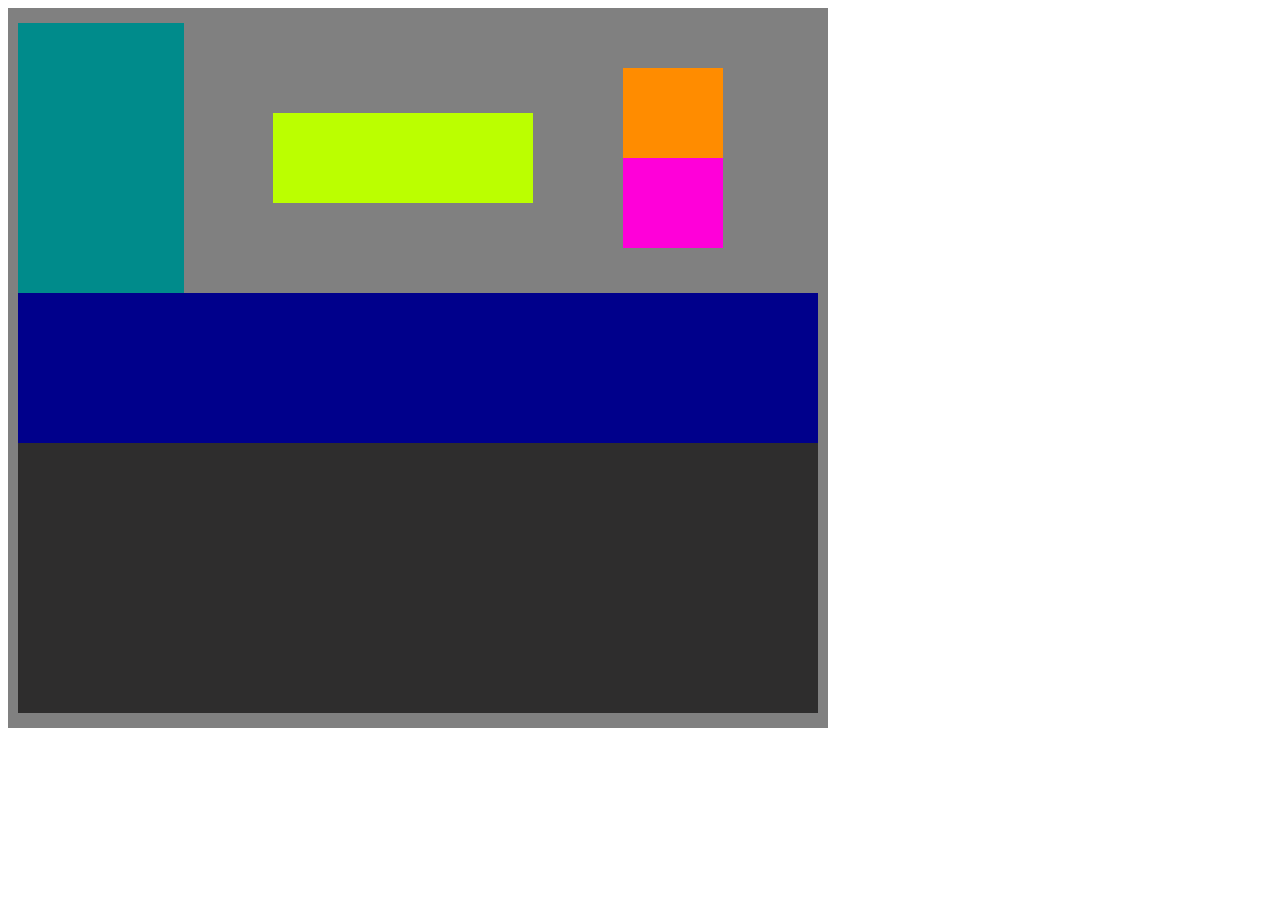
<file: Exercicios Treino/Ex10/index.html>
<!DOCTYPE html>
<html lang="en">
<head>
    <meta charset="UTF-8">
    <meta name="viewport" content="width=device-width, initial-scale=1.0">
    <link rel="stylesheet" href="styles.css">
    <title>Document</title>
</head>
<body>
    <div class="container">
        <div class="top">
            <div class="box-green"></div>
            <div class="top-left"></div>
            <div class="top-mid">
                <div class="box-yellow"></div>
            </div>
            <div class="top-right">
                <div class="box-orange"></div>
                <div class="box-pink"></div>
            </div>
        </div>
        <div class="mid"></div>
        <div class="base">
            <div class="base-left"></div>
            <div class="base-right">
                <div class="box-blue"></div>
                <div class="box-red"></div>
            </div>
        </div>
    </div>
</body>
</html>
</file>
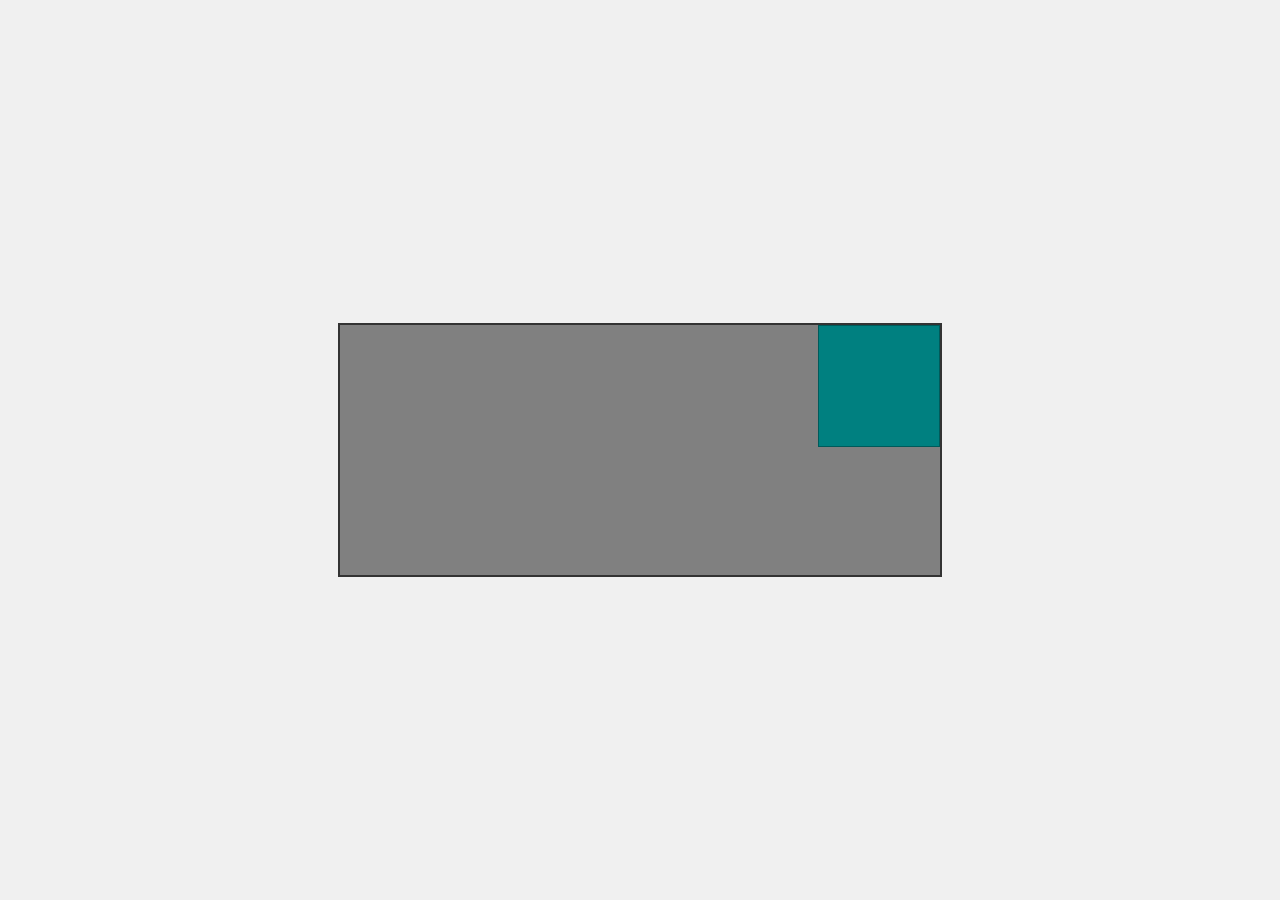
<file: Exercicios Treino/Ex2/index.html>
<!DOCTYPE html>
<html lang="pt-br">
<head>
    <meta charset="UTF-8">
    <meta name="viewport" content="width=device-width, initial-scale=1.0">
    <title>Desafio 2</title>
    <link rel="stylesheet" href="styles.css">
</head>
<body>

    <div class="container-cinza">
      <div class="box-verde"></div>
    </div>

</body>
</html>
</file>
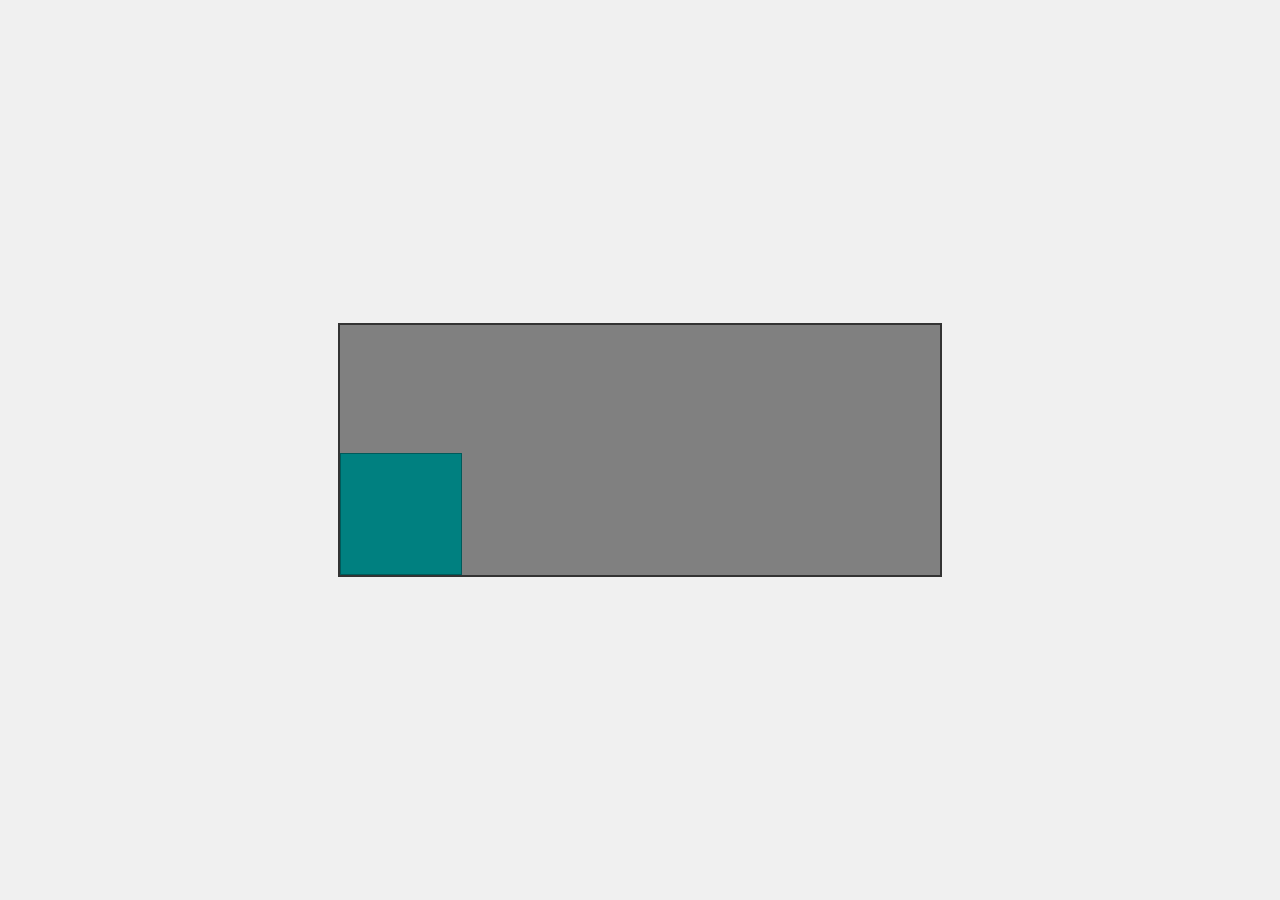
<file: Exercicios Treino/Ex3/index.html>
<!DOCTYPE html>
<html lang="pt-br">
<head>
    <meta charset="UTF-8">
    <meta name="viewport" content="width=device-width, initial-scale=1.0">
    <title>Desafio 3</title>
    <link rel="stylesheet" href="styles.css">
</head>
<body>

    <div class="container-cinza">
      <div class="box-verde"></div>
    </div>

</body>
</html>
</file>
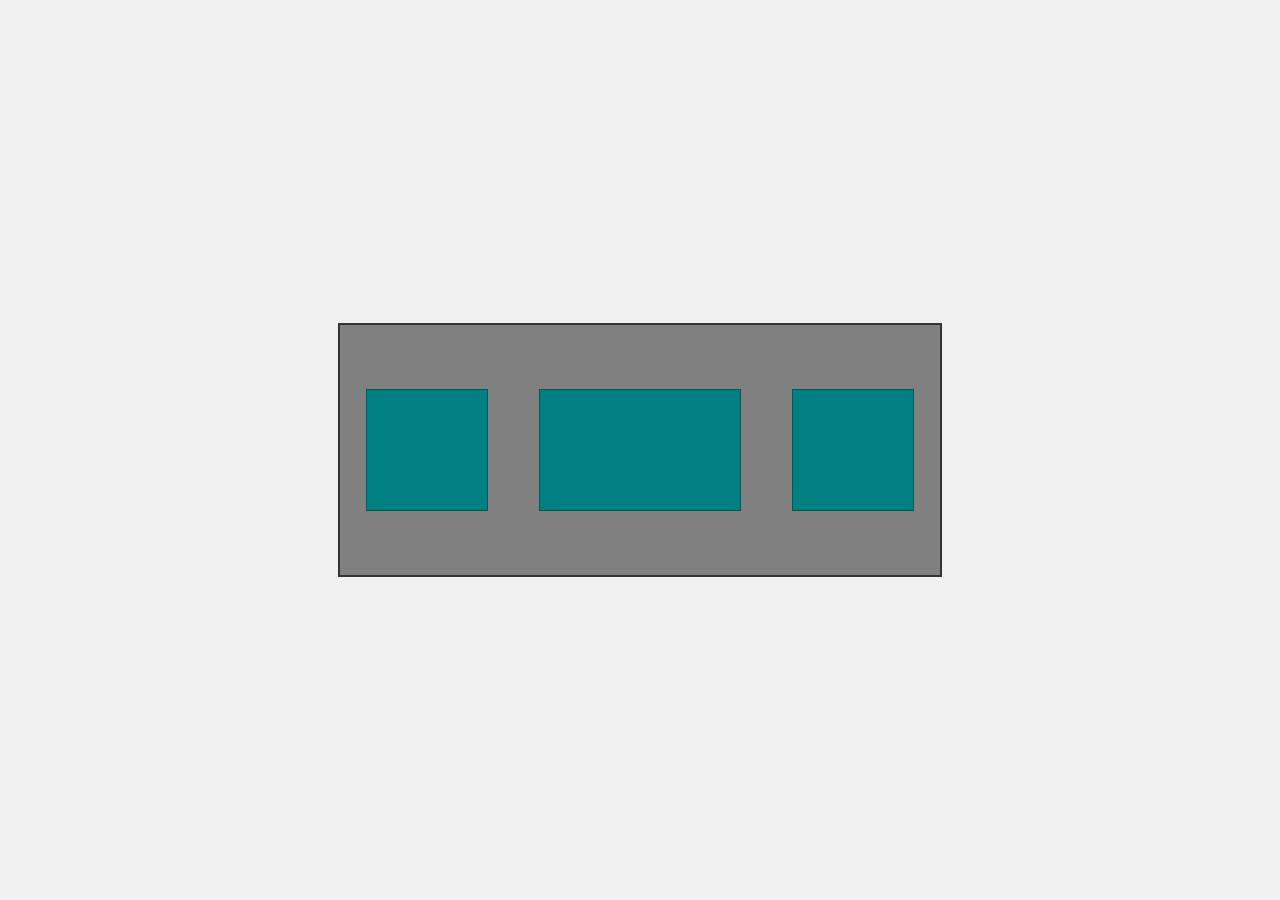
<file: Exercicios Treino/Ex4/index.html>
<!DOCTYPE html>
<html lang="pt-br">
<head>
    <meta charset="UTF-8">
    <meta name="viewport" content="width=device-width, initial-scale=1.0">
    <title>Desafio 4</title>
    <link rel="stylesheet" href="styles.css">
</head>
<body>

    <div class="container-cinza">
        <div class="box-verde box-verde-esquerda"></div>
        <div class="box-verde box-verde-centro"></div>
        <div class="box-verde box-verde-direita"></div>
    </div>

</body>
</html>
</file>
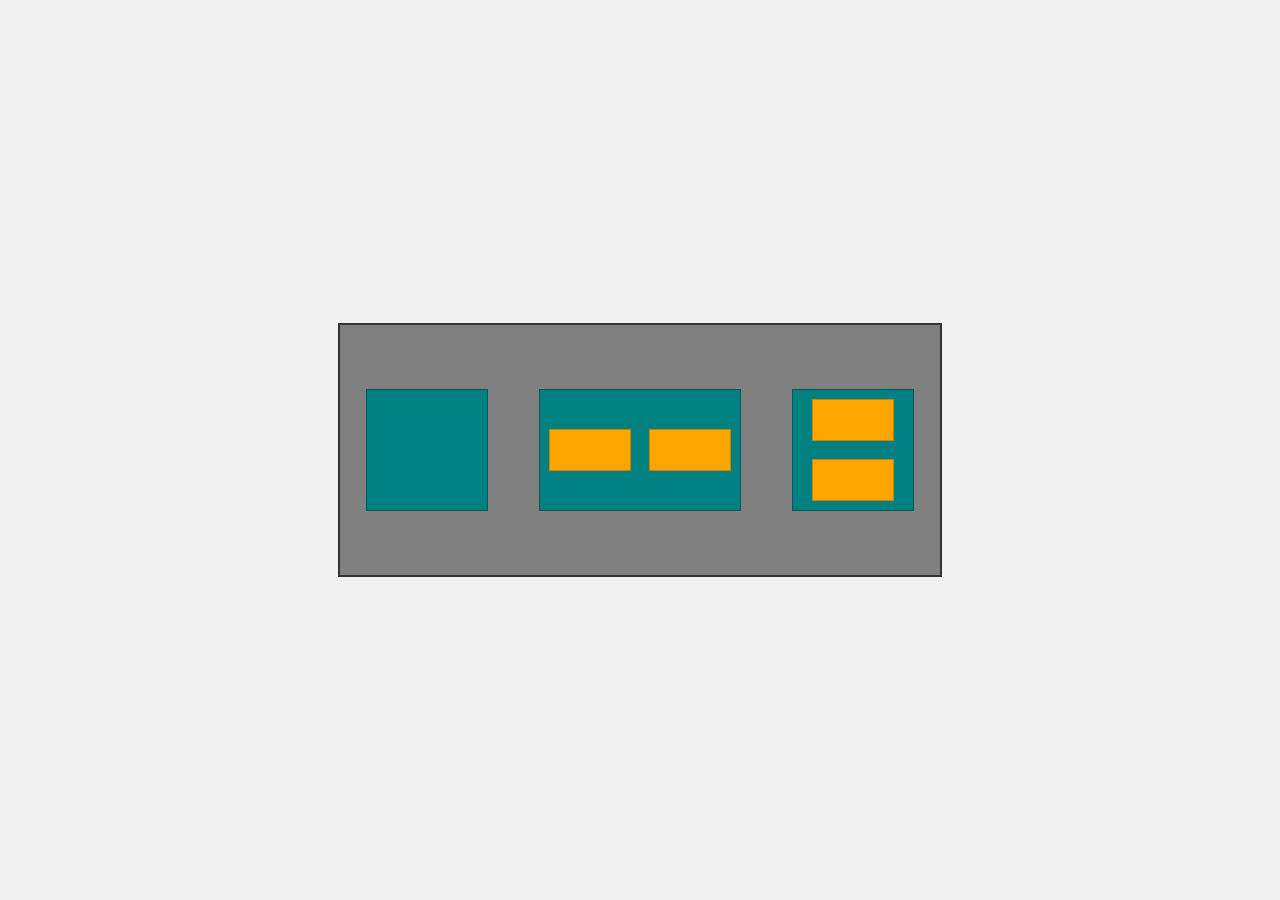
<file: Exercicios Treino/Ex5/index.html>
<!DOCTYPE html>
<html lang="pt-br">
<head>
    <meta charset="UTF-8">
    <meta name="viewport" content="width=device-width, initial-scale=1.0">
    <title>Desafio 4</title>
    <link rel="stylesheet" href="styles.css">
</head>
<body>

    <div class="container-cinza">
        <div class="box-verde box-verde-esquerda"></div>
        <div class="box-verde box-verde-centro">
            <div class="retangulo-laranja retangulo-laranja-esquerda"></div>
            <div class="retangulo-laranja retangulo-laranja-direita"></div>
        </div>
        <div class="box-verde box-verde-direita">
            <div class="retangulo-laranja retangulo-laranja-cima"></div>
            <div class="retangulo-laranja retangulo-laranja-baixo"></div>
        </div>
    </div>

</body>
</file>
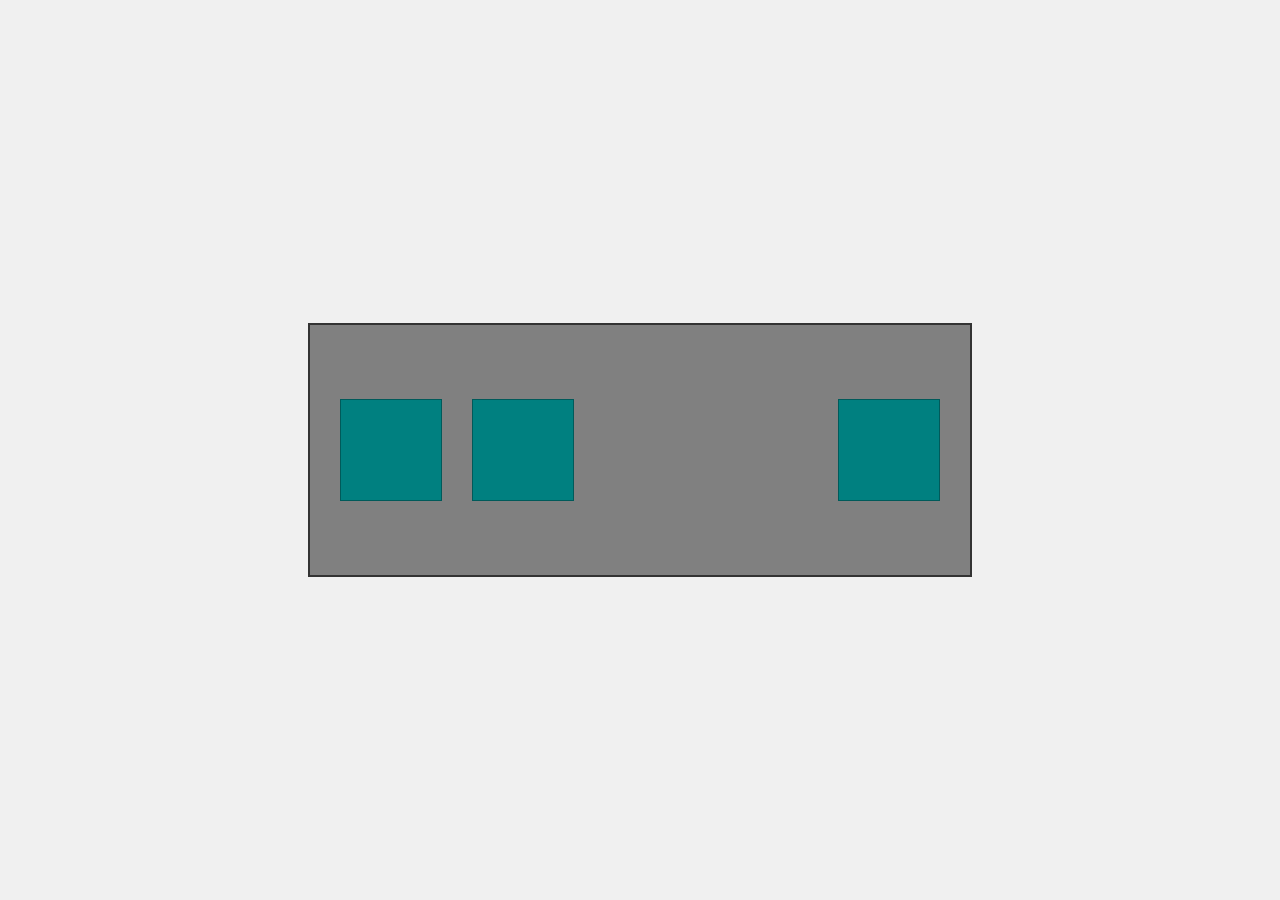
<file: Exercicios Treino/Ex6/index.html>
<!DOCTYPE html>
<html lang="pt-br">
<head>
    <meta charset="UTF-8">
    <meta name="viewport" content="width=device-width, initial-scale=1.0">
    <title>Desafio 6</title>
    <link rel="stylesheet" href="styles.css">
</head>
<body>

    <div class="container-cinza">
        <div class="box-verde box-verde-esquerda"></div>
        <div class="box-verde box-verde-centro"></div>
        <div class="box-verde box-verde-direita"></div>
    </div>

</body>
</html>
</file>
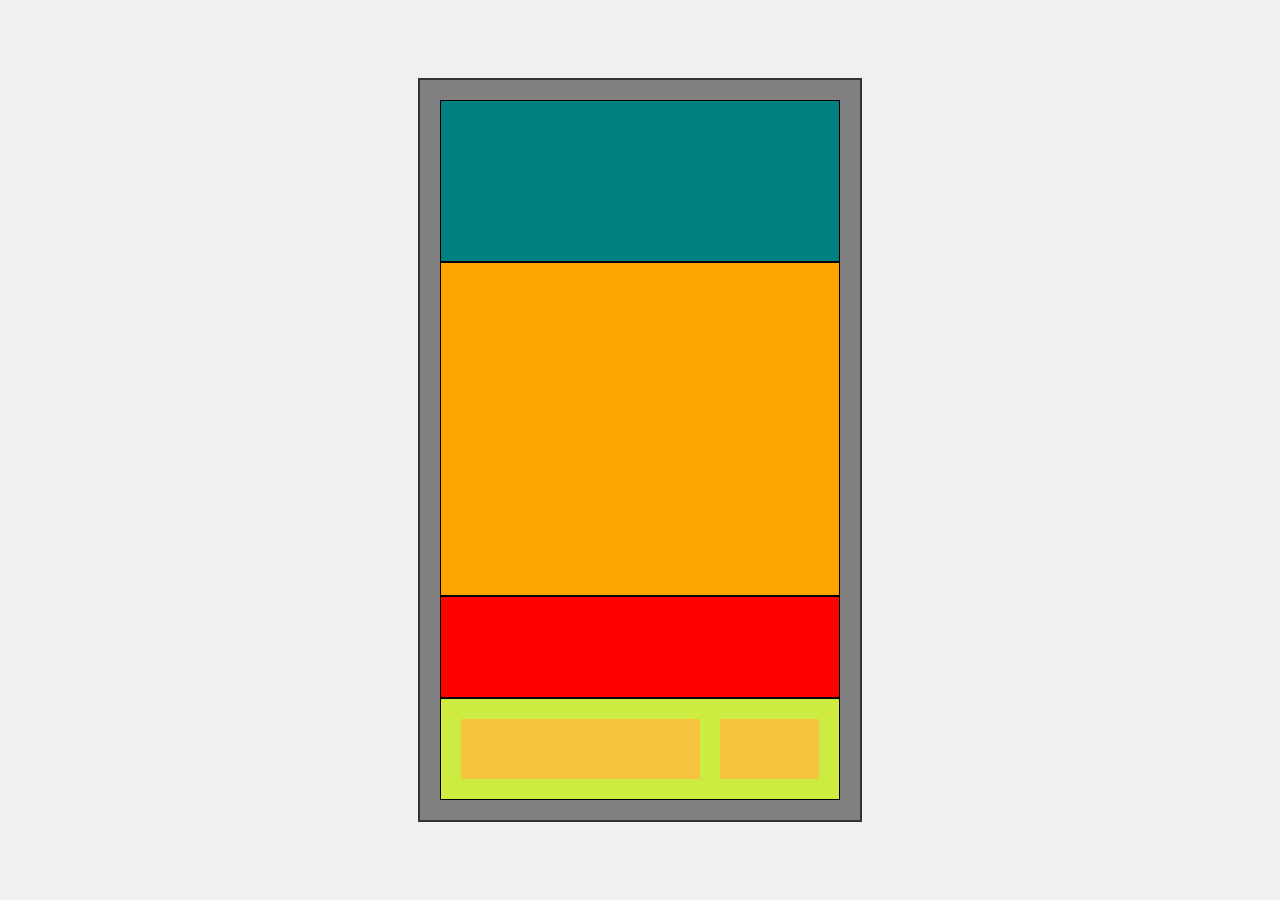
<file: Exercicios Treino/Ex7/index.html>
<!DOCTYPE html>
<html lang="pt-br">
<head>
    <meta charset="UTF-8">
    <meta name="viewport" content="width=device-width, initial-scale=1.0">
    <title>Desafio 7</title>
    <link rel="stylesheet" href="styles.css">
</head>
<body>

    <div class="container-cinza">
        <div class="box-verde"></div>
        <div class="box-laranja"></div>
        <div class="box-vermelha"></div>
        <div class="box-amarela">
            <div class="box-laranja-claro box-laranja-claro-esquerda"></div>
            <div class="box-laranja-claro box-laranja-claro-direita"></div>
        </div>
    </div>

</body>
</html>
</file>
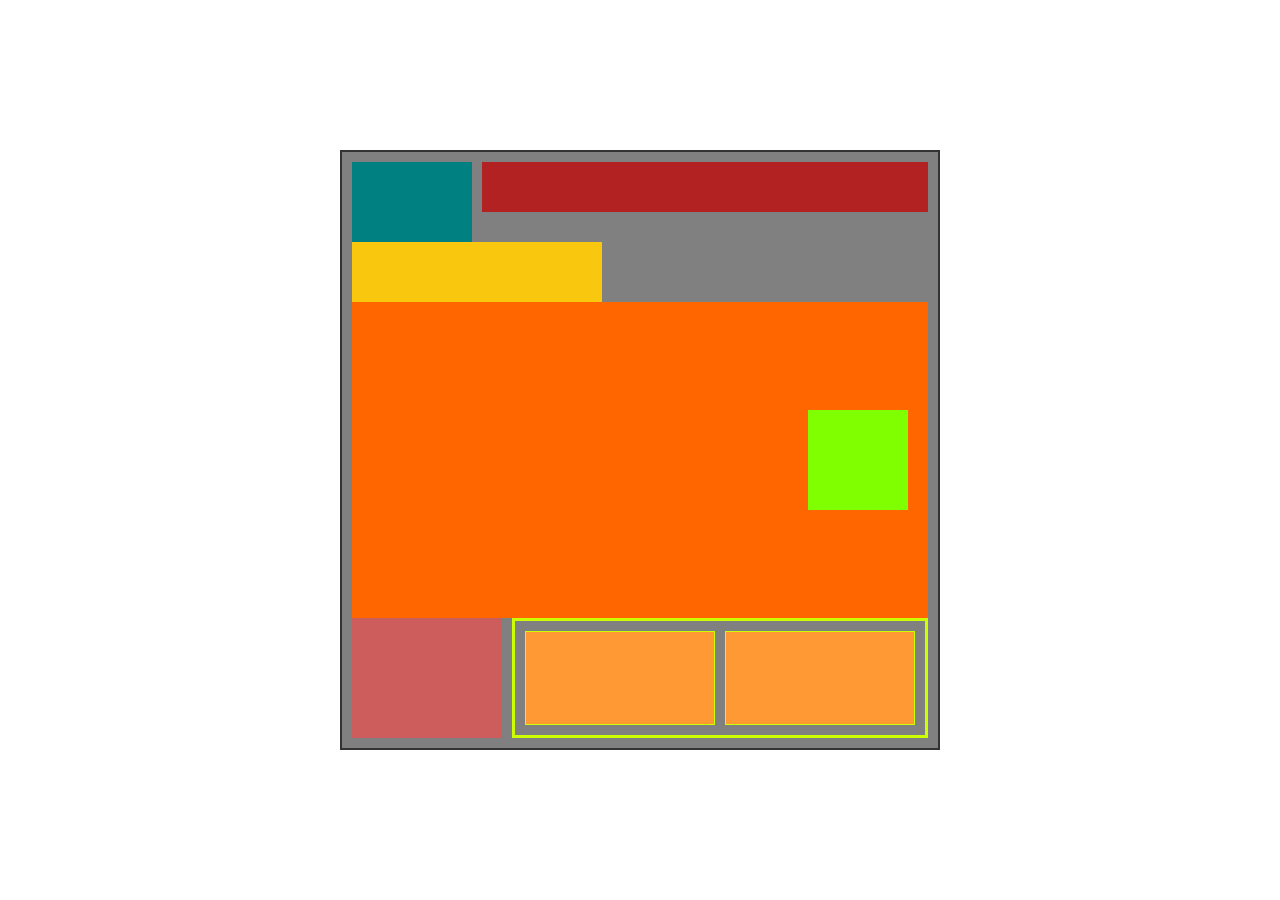
<file: Exercicios Treino/Ex8/index.html>
<!DOCTYPE html>
<html lang="pt-br">
<head>
    <meta charset="UTF-8">
    <meta name="viewport" content="width=device-width, initial-scale=1.0">
    <title>Desafio Final</title>
    <link rel="stylesheet" href="styles.css">
</head>
<body>

    <div class="container-principal">

        <div class="area-superior">

            <div class="linha-superior">
                <div class="box-teal"></div>
                <div class="box-vermelho-longo"></div>
            </div>

            <div class="box-amarelo"></div>

            <div class="box-laranja-grande">
                <div class="box-verde-limao"></div>
            </div>

        </div>

        <div class="area-inferior">
            
            <div class="box-vermelho-pequeno"></div>

            <div class="container-horizontal">
                <div class="box-laranja-claro-1"></div>
                <div class="box-laranja-claro-2"></div>
            </div>

        </div>

    </div>

</body>
</html>
</file>
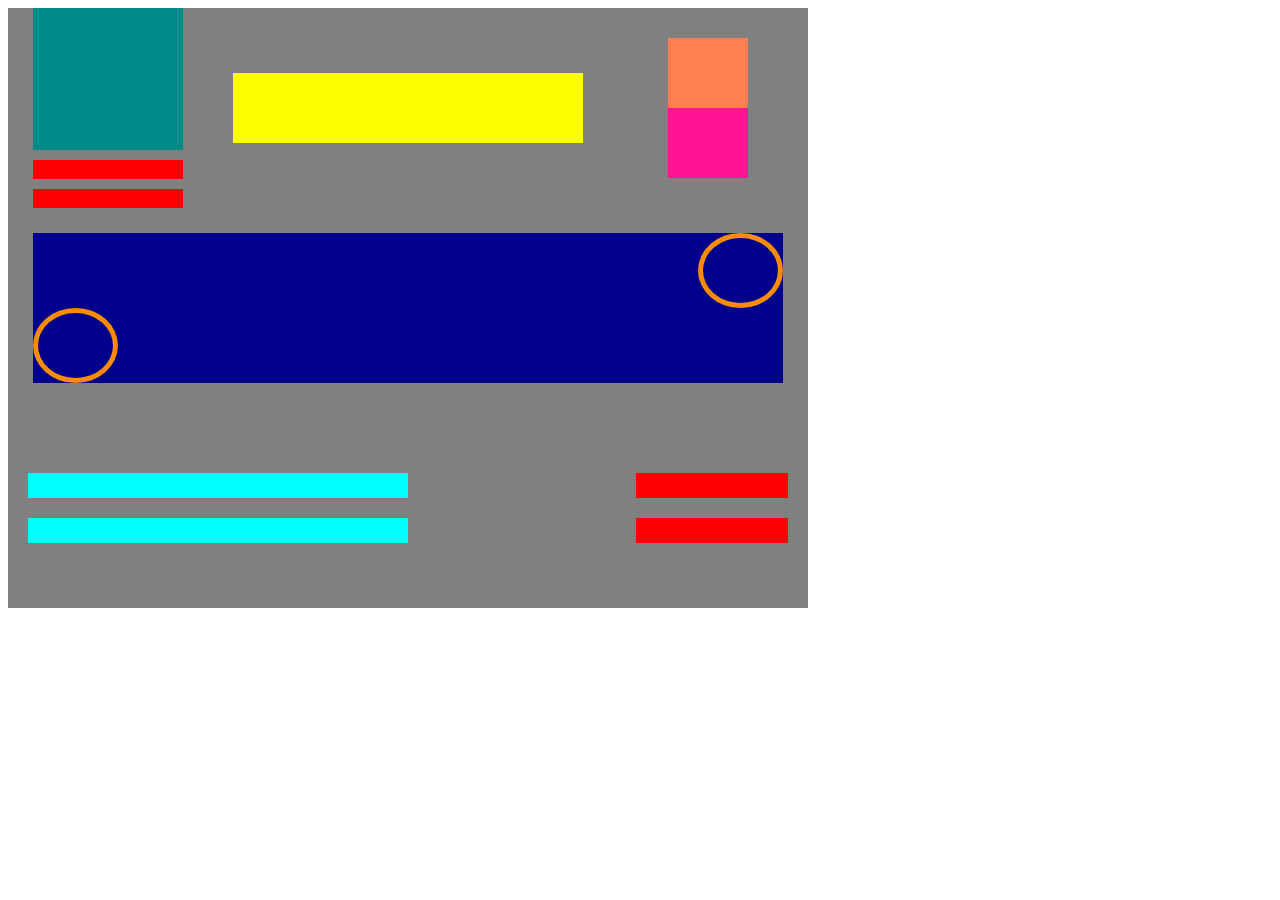
<file: Exercicios Treino/Prova/Index.html>
<!DOCTYPE html>
<html lang="en">
<head>
    <meta charset="UTF-8">
    <meta name="viewport" content="width=device-width, initial-scale=1.0">
    <link rel="stylesheet" href="styles.css">
    <title>Document</title>
</head>
<body>
    <div class="container">
        <div class="cima">
            <div class="cima-esquerda">
                <div class="quadrado-ciano"></div>
                <div class="retangulo-vermelho-cima"></div>
                <div class="retangulo-vermelho-cima"></div>
            </div>
            <div class="cima-meio">
                <div class="retangulo-amarelo"></div>
            </div>
            <div class="cima-direita">
                <div class="quadrado-laranja"></div>
                <div class="quadrado-rosa"></div>
            </div>
        </div>
        <div class="meio">
            <div class="retangulo-azul">
                <div class="bola-laranja1"></div>
                <div class="bola-laranja2"></div>
            </div>
        </div>
        <div class="baixo">
            <div class="baixo-esquerda">
                <div class="retangulo-azul-baixo"></div>
                <div class="retangulo-azul-baixo"></div>
            </div>
            <div class="baixo-direita">
                <div class="retangulo-vermelho-baixo"></div>
                <div class="retangulo-vermelho-baixo"></div>
            </div>
        </div>
    </div>
</body>
</html>
</file>
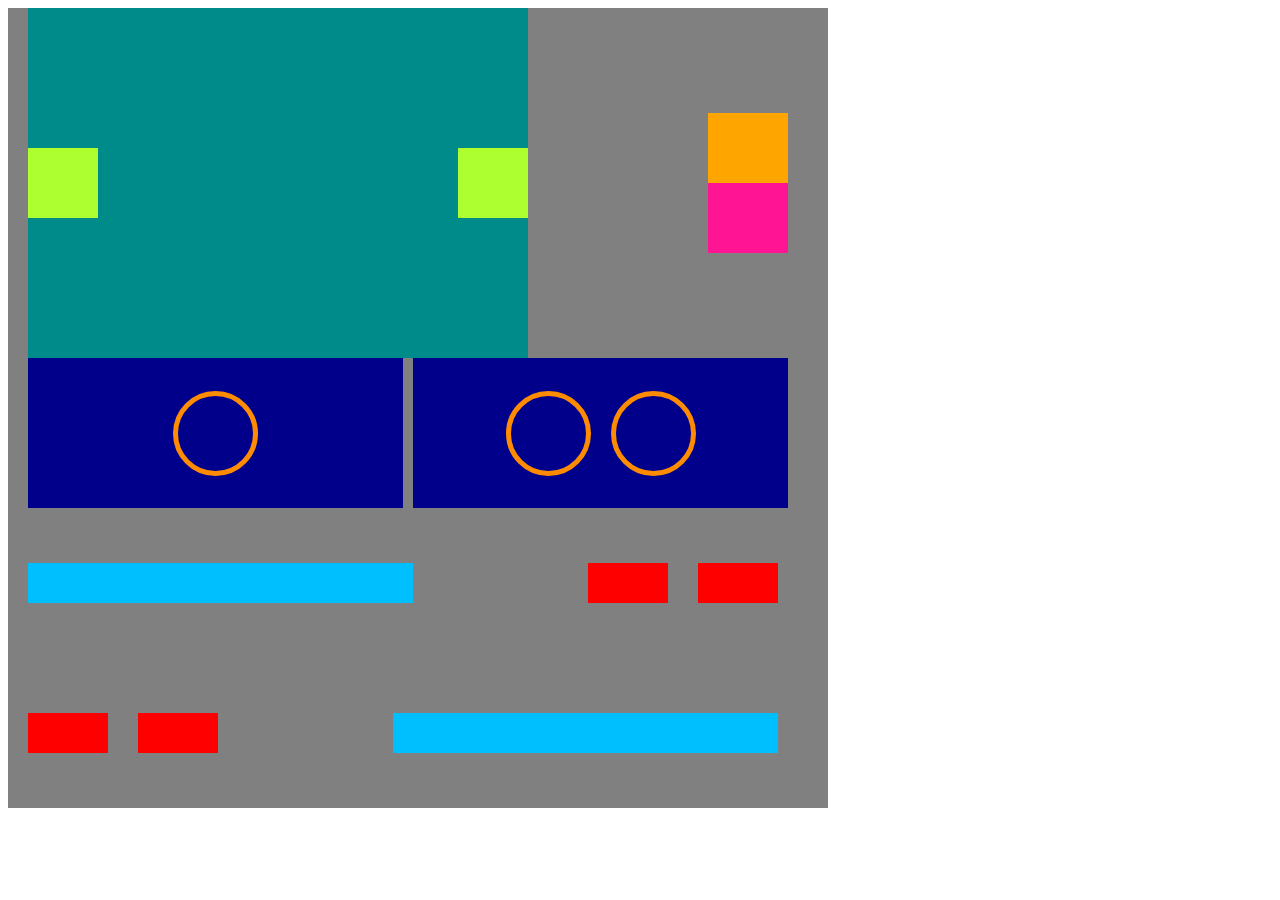
<file: Exercicios Treino/Prova2/index.html>
<!DOCTYPE html>
<html lang="pt-br">
<head>
    <meta charset="UTF-8">
    <meta name="viewport" content="width=device-width, initial-scale=1.0">
    <title>Prova-ex-2</title>
    <link rel="stylesheet" href="style.css">
</head>
<body>

    <div class="container">
        <div class="cima">
            <div class="cima-esquerda">
                <div class="quadrado-verde1"></div>
                <div class="quadrado-verde2"></div>
            </div>
            <div class="cima-direita">
                <div class="quadrado-laranja"></div>
                <div class="quadrado-rosa"></div>
            </div>    
        </div>
        <div class="meio">
            <div class="meio-esquerda">
                <div class="circulo-laranja"></div>
            </div>
            <div class="meio-direita">
                <div class="circulo-laranja"></div>
                <div class="circulo-laranja"></div>
            </div>
        </div>
        <div class="baixo1">
            <div class="baixo1-esquerda">
                <div class="retangulo-azul"></div>
            </div>
            <div class="baixo1-direita">
                <div class="retangulo-vermelho"></div>
                <div class="retangulo-vermelho"></div>
            </div>
        </div>
        <div class="baixo2">
            <div class="baixo2-esquerda">
                <div class="retangulo-vermelho"></div>
                <div class="retangulo-vermelho"></div>
            </div>
            <div class="baixo2-direita">
                <div class="retangulo-azul"></div>
            </div>
        </div>
    </div>    



</body>
</html>
</file>
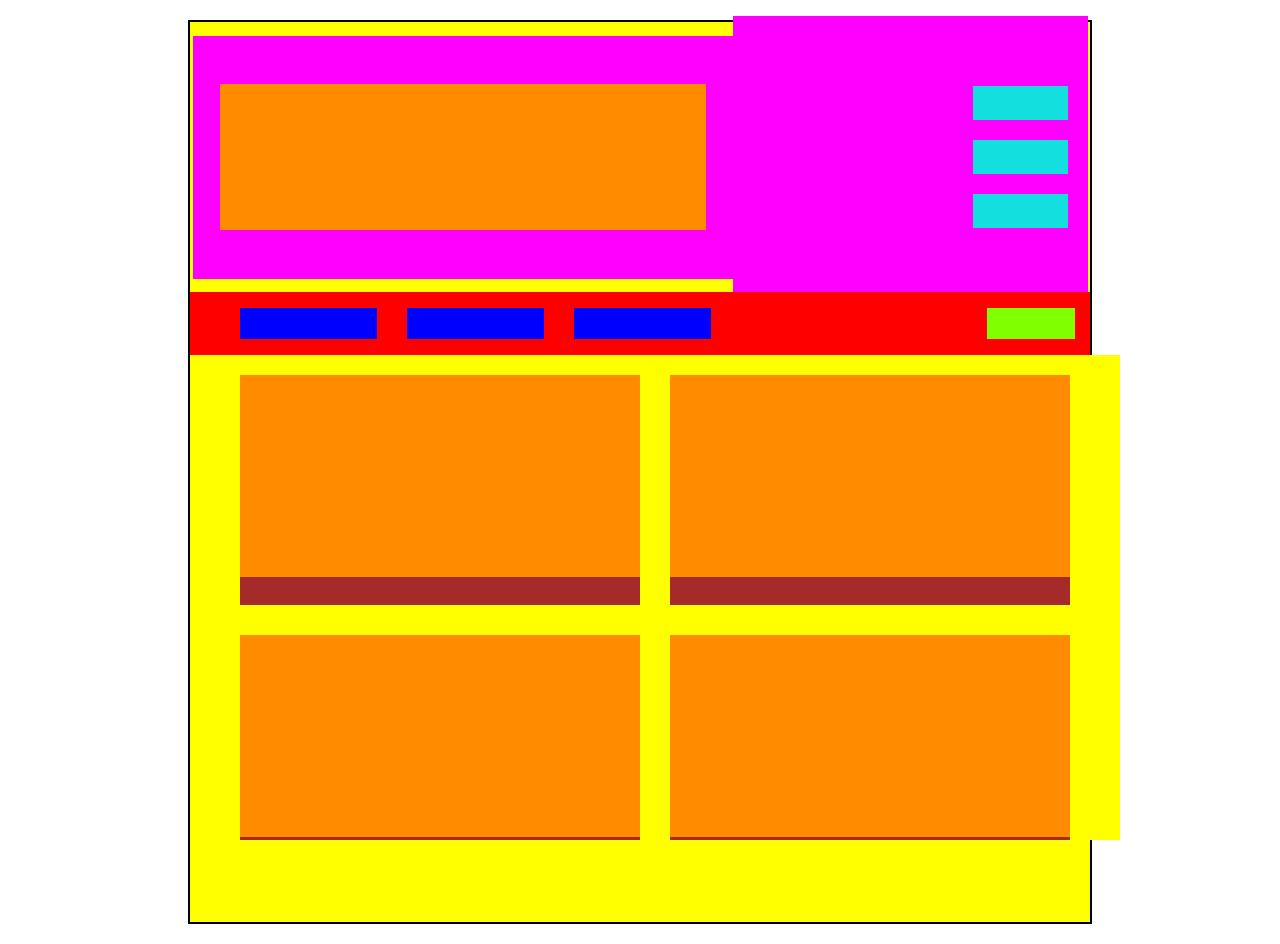
<file: Exercicios Treino/Prova4/index.html>
<!DOCTYPE html>
<html lang="en">
<head>
    <meta charset="UTF-8">
    <meta name="viewport" content="width=device-width, initial-scale=1.0">
    <title>Media</title>
    <link rel = "stylesheet" href="styles.css">
</head>
<body>
    <div class="container">
        <div class="containercima">
            <div class="retangulorosaesquerda">
                <div class="retangulolaranjaclaro"></div>
            </div>
            <div class="retangulorosadireita">
                <div class="retanguloazul"></div>
                <div class="retanguloazul"></div>
                <div class="retanguloazul"></div>
            </div>
        </div>
        <div class="containermeio">
            <div class="retangulovermelhoesquerda">
                <div class="retanguloazulescuro"></div>
                <div class="retanguloazulescuro"></div>
                <div class="retanguloazulescuro"></div>
            </div>
            <div class="retangulovermelhodireita">
                <div class="retanguloverde"></div>
            </div>
        </div>
        <div class="containerbaixo">
            <div class="retangulolaranjaescuro">
                <div class="retangulomarrom"></div>
            </div>
             <div class="retangulolaranjaescuro">
                <div class="retangulomarrom"></div>
            </div>
             <div class="retangulolaranjaescuro">
                <div class="retangulomarrom"></div>
            </div>
             <div class="retangulolaranjaescuro">
                <div class="retangulomarrom"></div>
            </div>
        </div>
    </div>
</body>
</html>
</file>
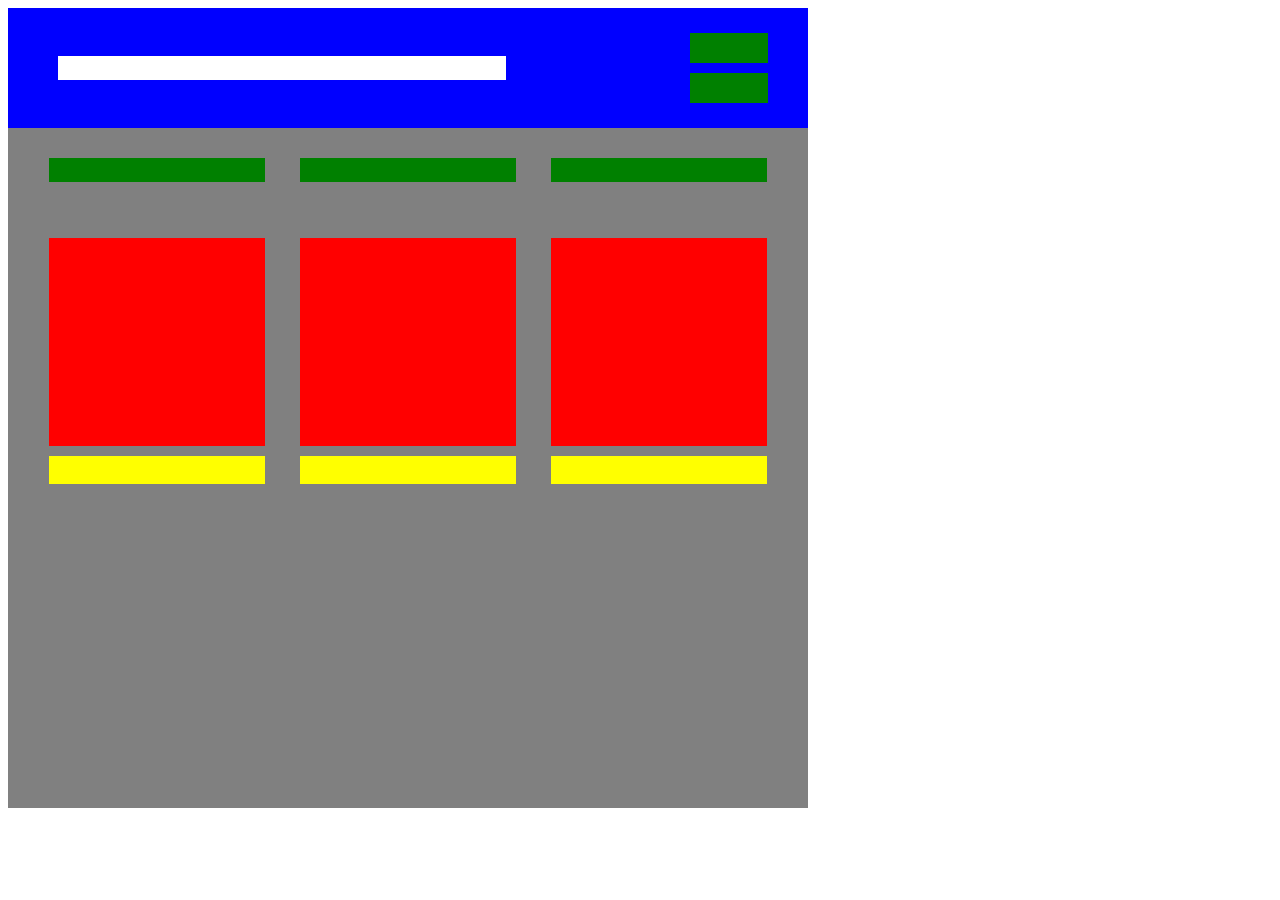
<file: Exercicios Treino/Prova5/index.html>
<!DOCTYPE html>
<html lang="en">
<head>
    <meta charset="UTF-8">
    <meta name="viewport" content="width=device-width, initial-scale=1.0">
    <link rel="stylesheet" href="styles.css">
    <title>Document</title>
</head>
<body>
    <div class="container">
        <div class="topo">
            <div class="retangulo-branco"></div>
            <div class="topo-esquerda">
                <div class="retangulo-branco"></div>
            </div>
            <div class="topo-direita">
                <div class="retangulo-verde-pequeno"></div>
                <div class="retangulo-verde-pequeno"></div>
            </div>
        </div>
        <div class="meio1">
            <div class="retangulo-verde1"></div>
            <div class="retangulo-verde1"></div>
            <div class="retangulo-verde1"></div>
        </div>
        <div class="meio2-1">
            <div class="retangulo-verde2"></div>
            <div class="retangulo-verde2"></div>
        </div>
        <div class="meio2-2">
            <div class="retangulo-vermelho"></div>
            <div class="retangulo-vermelho"></div>
            <div class="retangulo-vermelho"></div>
        </div>
        <div class="baixo-1">
                <div class="retangulo-amarelo"></div>
        </div>
        <div class="baixo-2">
                <div class="retangulo-amarelo2"></div>
                <div class="retangulo-amarelo2"></div>
                <div class="retangulo-amarelo2"></div>
        </div>
    </div>
</body>
</html>
</file>
<file: Exercicios Treino/Ex10/styles.css>
.container{
    width: 800px;
    height: 700px;
    display: flex;
    background-color: grey;
    justify-content: center;
    align-items: center;
    flex-direction: column;
    padding: 10px;
}

.top{
    width: 800px;
    height: 270px;
    background-color: rgb(175, 174, 174);
    display: flex;
}

.top-left{
    width: 170px;
    height: 270px;
    background-color: darkcyan;
}

.top .top-mid{
    width: 450px;
    height: 270px;
    background-color: grey;
    display: flex;
    align-items: center;
    justify-content: center;
}

.top .top-mid .box-yellow{
    width: 260px;
    height: 90px;
    background-color: rgb(187, 255, 0);
}

.top-right{
    width: 200px;
    height: 270px;
    background-color: grey;
    flex-direction: column;
    display: flex;
    justify-content: center;
    align-items: flex-start;
    
}

.top .top-right .box-orange{
    width: 100px;
    height: 90px;
    background-color:darkorange;
   
}

.top .top-right .box-pink{
    width: 100px;
    height: 90px;
    background-color: rgb(255, 0, 217)
    
}

.mid{
    width: 800px;
    height: 150px;
    background-color: darkblue;
}

.base{
    width: 800px;
    height: 270px;
    background-color: rgb(46, 45, 45);
}
</file>
<file: Exercicios Treino/Ex2/styles.css>
body {
    background-color: #f0f0f0;
    display: flex;
    justify-content: center;
    align-items: center;
    height: 100vh;
    margin: 0;
}

.container-cinza {
    width: 600px;
    height: 250px;
    background-color: #808080;
    border: 2px solid #333;
    display: flex;
    justify-content: right;
    align-items: top;
}

.box-verde {
    width: 120px;
    height: 120px;
    background-color: #008080;
    border: 1px solid #005a5a;
}
</file>
<file: Exercicios Treino/Ex3/styles.css>
body {
    background-color: #f0f0f0;
    display: flex;
    justify-content: center;
    align-items: center;
    height: 100vh;
    margin: 0;
}

.container-cinza {
    width: 600px;
    height: 250px;
    background-color: #808080;
    border: 2px solid #333;
    display: flex;
    justify-content: left;
    align-items:end;
}

.box-verde {
    width: 120px;
    height: 120px;
    background-color: #008080;
    border: 1px solid #005a5a;
}
</file>
<file: Exercicios Treino/Ex4/styles.css>
body {
    background-color: #f0f0f0;
    display: flex;
    justify-content: center;
    align-items: center;
    height: 100vh;
    margin: 0;
}

.container-cinza {
    width: 600px;
    height: 250px;
    background-color: #808080;
    border: 2px solid #333;
    display: flex;
    justify-content:space-around;
    align-items:center;

}

.box-verde {
    width: 120px;
    height: 120px;
    background-color: #008080;
    border: 1px solid #005a5a;
}

.box-verde-esquerda {
    width: 120px;
}

.box-verde-centro {
    width: 200px;
}

.box-verde-direita {
    width: 120px;
}
</file>
<file: Exercicios Treino/Ex5/styles.css>
body {
    background-color: #f0f0f0;
    display: flex;
    justify-content: center;
    align-items: center;
    height: 100vh;
    margin: 0;
}

.container-cinza {
    width: 600px;
    height: 250px;
    background-color: #808080;
    border: 2px solid #333;
    display: flex;
    justify-content:space-around;
    align-items:center;

}

.box-verde {
    width: 120px;
    height: 120px;
    background-color: #008080;
    border: 1px solid #005a5a;
}

.retangulo-laranja {
    width: 80px;
    height: 40px;
    background-color: #FFA500;
    border: 1px solid #cc8400;
}

.box-verde-esquerda {
    width: 120px;
}

.box-verde-centro {
    width: 200px;
    align-items: center;
    display: flex;
    justify-content: space-around;
}

.box-verde-centro .retangulo-laranja-esquerdo {
    margin: auto;
}

.box-verde-centro .retangulo-laranja-direito {
    margin: auto;
}

.box-verde-direita {
    width: 120px;
    align-items: center;
    display: flex;
    justify-content: space-around;
    flex-direction: column;
}

.box-verde-direita .retangulo-laranja-cima {
    margin: auto;
}

.box-verde-direita .retangulo-laranja-baixo {
    margin: auto;
}
</file>
<file: Exercicios Treino/Ex6/styles.css>
body {
    background-color: #f0f0f0;
    display: flex;
    justify-content: center;
    align-items: center;
    height: 100vh;
    margin: 0;
}

.container-cinza {
    width: 600px;
    height: 250px;
    background-color: #808080;
    border: 2px solid #333;
    display: flex;
    align-items:center;
    justify-content: flex-start;
    gap: 30px;
    padding: 0 30px;
}

.box-verde {
    width: 100px;
    height: 100px;
    background-color: #008080;
    border: 1px solid #005a5a;
    flex-shrink: 0;
}

.box-verde-direita {
    margin-left: auto;
}
</file>
<file: Exercicios Treino/Ex7/styles.css>
body {
    background-color: #f0f0f0;
    display: flex;
    justify-content: center;
    align-items: center;
    height: 100vh;
    margin: 0;
}

.container-cinza {
    width: 400px; 
    height: 700px;
    background-color: #808080;
    border: 2px solid #333;
    display: flex;
    flex-direction: column;
    padding: 20px;
}

.box-verde {
    height: 160px; 
    background-color: #008080;
    border: 1px solid #000;
    flex-shrink: 0; 
}

.box-laranja {
    flex-grow: 1;
    background-color: #FFA500;
    border: 1px solid #000;
}

.box-vermelha {
    height: 100px; 
    background-color: #FF0000;
    border: 1px solid #000;
    flex-shrink: 0;
}

.box-amarela {
    background-color: #cdec42;
    border: 1px solid #000000; 
    flex-shrink: 0;
    display: flex;
    align-items: center;
    gap: 20px;
    padding: 20px;
}

.box-laranja-claro {
    height: 60px;
    background-color: #f5c43e;
}

.box-laranja-claro-esquerda {
    width: 240px;
}

.box-laranja-claro-direita {
    width: 100px;
}
</file>
<file: Exercicios Treino/Ex8/styles.css>
* {
    box-sizing: border-box; 
    margin: 0;
    padding: 0;
}

body {
    display: flex;
    justify-content: center;
    align-items: center;
    height: 100vh;
}

.container-principal {
    width: 600px;
    height: 600px;
    background-color: #808080;
    border: 2px solid #333;
    display: flex;
    flex-direction: column; 
    padding: 10px;
}

.area-superior {
    flex: 1; 
    display: flex;
    flex-direction: column;
}

.linha-superior {
    display: flex;
    gap: 10px;
}

.box-teal {
    width: 120px;
    height: 80px;
    background-color: #008080;
}

.box-vermelho-longo {
    flex: 1;
    height: 50px;
    background-color: #b22222;
    align-self: flex-start;
}

.box-amarelo {
    width: 250px;
    height: 60px;
    background-color: #f9c80e;
}

.box-laranja-grande {
    flex: 1; 
    background-color: #ff6600;
    display: flex; 
    justify-content: flex-end;
    align-items: center; 
    padding: 20px;
}

.box-verde-limao {
    width: 100px;
    height: 100px;
    background-color: #7fff00;
}


.area-inferior {
    height: 120px; 
    display: flex;
    gap: 10px;
}

.box-vermelho-pequeno {
    width: 150px;
    height: 100%;
    background-color: #cd5c5c;
}

.container-horizontal {
    flex: 1;
    border: 3px solid #ccff00;
    display: flex;
    gap: 10px;
    padding: 10px;
}

.box-laranja-claro-1, .box-laranja-claro-2 {
    flex: 1;
    background-color: #ff9933;
    border: 1px solid #ccff00;
}
</file>
<file: Exercicios Treino/Prova/styles.css>
.container{
    width: 800px;
    height: 600px;
    background-color: gray;
    display: flex;
    flex-direction: column;
}

.cima{ 
    width: 800px;
    height: 200px;
    display: flex;
}
.cima .cima-esquerda{
    width: 200px;
    height: 200px;
    display: flex;
    align-items: center;
    flex-direction: column;
    justify-items: center;
    gap: 10px;
}
.cima .cima-esquerda .quadrado-ciano{
    width: 150px;
    height: 150px;
    background-color: darkcyan;
    }
.retangulo-vermelho-cima{
    width: 150px;
    height: 20px;
    background-color: red;
    }
.cima .cima-meio{
    width: 400px;
    height: 200px;
    display: flex;
    justify-content: center;
    align-items: center;
}
.cima .cima-meio .retangulo-amarelo{
    width: 350px;
    height: 70px;
    background-color: yellow;
}

.cima-direita{
   width: 200px;
   height: 200px;
   display: flex;
   justify-content: center;
   align-items: center;
   flex-direction: column;
}

.quadrado-laranja{
    width: 80px;
    height: 70px;
    background-color: coral;
}

.quadrado-rosa{
    width: 80px;
    height: 70px;
    background-color:deeppink;
}

.meio{
    width: 800px;
    height: 200px;
    display: flex;
    justify-content: center;
    align-items: center;
}

.retangulo-azul{
    display: flex;
    background-color: darkblue;
    width: 750px;
    height: 150px;
    flex-direction: column;
}

.retangulo-azul .bola-laranja1{
     
    width: 75px;
    height: 50%;
    background-color: transparent;
    border-radius: 50%;
    border: 5px solid;
    border-color: darkorange;
    align-self: flex-end;
}

.retangulo-azul .bola-laranja2{
    width:75px;
    height: 50%;
    background-color: transparent;
    border-radius: 50%;
    border: 5px solid;
    border-color: darkorange;
    align-self: flex-start;
    }

.baixo{
    width: 800px;
    height: 200px;
    display: flex;
    flex-direction: row;
}

.baixo .baixo-direita{
    width: 400px;
    height: 200px;
    display: flex;
    align-items: center;
    justify-content: center;
    flex-direction: column;
    gap: 20px;
    padding-right: 20px;
}

.retangulo-vermelho-baixo{
    width: 40%;
    height: 25px;
    background-color: red;
    align-self: flex-end;
}


.baixo .baixo-esquerda{
    width: 400px;
    height: 200px;
    display: flex;
    align-items: flex-start;
    justify-content: center;
    flex-direction: column;
    margin-left: 20px;
    gap: 20px;
}
.retangulo-azul-baixo{
    width: 380px;
    height: 25px;
    background-color: aqua;
    align-self: flex-end;
}
</file>
<file: Exercicios Treino/Prova2/style.css>
.container{
    width: 800px;
    height: 800px;
    background-color: gray;
    display: flex;
    flex-direction: column;
    padding-left: 20px;

}

.cima{
    width: 760px;
    height: 350px;
    display: flex;

}

.cima .cima-esquerda{
    width: 500px;
    height: 350px;
    display:flex;
    align-items: center;
    background-color: darkcyan;
    justify-content: space-between;
}

.cima .cima-esquerda .quadrado-verde1{
    width: 70px;
    height: 70px;
    background-color: greenyellow;
}

.cima .cima-esquerda .quadrado-verde2{
    width: 70px;
    height: 70px;
    background-color: greenyellow;
}

.cima .cima-direita{
    width: 260px;
    height: 350px;
    display: flex;
    justify-content:center;
    align-items:flex-end;
    flex-direction: column;
}

.cima .cima-direita .quadrado-laranja{
    width: 80px;
    height: 70px;
    background-color: orange;
}

.cima .cima-direita .quadrado-rosa{
    width: 80px;
    height: 70px;
    background-color:deeppink;
}

.meio{
    width: 760px;
    height: 150px;
    display: flex;
    flex-direction: row;
    gap:10px;
}

.meio .meio-esquerda{
    width: 375px;
    height: 150px;
    background-color: darkblue;
    display: flex;
    justify-content: center;
    align-items: center;
}

.meio .meio-esquerda .circulo-laranja{
    width: 75px;
    height: 75px;
    background-color: transparent;
    border-radius: 50%;
    border: 5px solid;
    border-color: darkorange;
}

.meio .meio-direita{
    width: 375px;
    height: 150px;
    background-color: darkblue;
    display: flex;
    align-items: center;
    justify-content: center;
    gap:20px;
}

.meio .meio-direita .circulo-laranja{
    width: 75px;
    height: 75px;
    background-color: transparent;
    border-radius: 50%;
    border: 5px solid;
    border-color: darkorange;
}

.baixo1{
    width: 760px;
    height: 150px;
    display: flex;
}

.baixo1 .baixo1-esquerda{
    width: 385px;
    height: 150px;
    display: flex;
    align-items: center;
    justify-content: center;
}

.baixo1 .baixo1-esquerda .retangulo-azul{
    width: 385px;
    height: 40px;
    background-color:deepskyblue;
}

.baixo1 .baixo1-direita{
    width: 365px;
    height: 150px;
    display: flex;
    align-items: center;
    justify-content: flex-end;
    gap:30px;
}

.baixo1 .baixo1-direita .retangulo-vermelho{
    width: 80px;
    height: 40px;
    background-color: red;
}

.baixo2{
    width: 760px;
    height: 150px;
    display: flex;
}

.baixo2 .baixo2-esquerda{
    width: 365px;
    height: 150px;
    display: flex;
    align-items: center;
    justify-content: flex-start;
    gap:30px;
}

.baixo2 .baixo2-esquerda .retangulo-vermelho{
    width: 80px;
    height: 40px;
    background-color: red;
}

.baixo2 .baixo2-direita{
    width: 385px;
    height: 150px;
    display: flex;
    align-items: center;
    justify-content: center;
    gap:30px;
}

.baixo2 .baixo2-direita .retangulo-azul{
    width: 385px;
    height: 40px;
    background-color:deepskyblue;
}
</file>
<file: Exercicios Treino/Prova4/styles.css>
/* =================================================== */
/* ESTILOS BASE (MOBILE FIRST) - (Telas < 650px)      */
/* =================================================== */
/* Aqui definimos o layout mais simples: tudo empilhado. */

.container {
    /* Em vez de 500px fixo, fazemos ser fluido: */
    width: 90%; 
    max-width: 500px; /* Agora ele se adapta bem até 500px */
    margin: 20px auto; /* Centraliza o container */
    
    height: 900px; /* Mantido do seu original */
    display: flex;
    flex-direction: column;
    background-color: yellow;
    border: 2px solid black; /* Apenas para visualizar o container */
}

.containercima {
    width: 100%;
    height: 30%; /* Ajustado para 30% como base */
    background-color: yellow; /* Fundo amarelo base */
    display: flex;
    flex-direction: column; /* Empilhado no mobile */
    align-items: center;
    justify-content: center;
    gap: 10px;
    padding: 10px;
}

.retangulorosaesquerda {
    width: 100%;
    height: 60%;
    background-color: fuchsia;
    display: flex;
    align-items: center;
    justify-content: center;
}

.retangulolaranjaclaro {
    width: 90%;
    height: 60%;
    background-color: darkorange;
}

.retangulorosadireita {
    width: 100%;
    height: 35%;
    background-color: fuchsia;
    display: flex;
    flex-direction: row; /* Blocos azuis lado a lado */
    gap: 10px;
    align-items: center;
    justify-content: center;
    padding: 10px;
}

.retanguloazul {
    width: 30%;
    height: 40%;
    background-color: rgb(19, 223, 223);
}

.containermeio {
    width: 100%;
    height: 10%; /* Ajustado para 10% */
    background-color: red;
    display: flex;
    flex-direction: column; /* Empilhado no mobile */
    align-items: center;
    justify-content: center;
    gap: 5px;
    padding: 5px;
}

.retangulovermelhoesquerda, .retangulovermelhodireita {
    /* Escondemos os pais, mostramos os filhos */
    width: 90%;
    height: 45%;
    display: flex;
    align-items: center;
    justify-content: center;
    gap: 10px;
}

.retangulovermelhoesquerda {
     background-color: transparent; /* Pai fica transparente */
}

.retangulovermelhodireita {
     background-color: transparent; /* Pai fica transparente */
}

.retanguloazulescuro {
    width: 100%;
    height: 100%;
    background-color: blue;
}

.retanguloverde {
    width: 100%;
    height: 100%;
    background-color: chartreuse;
}


.containerbaixo {
    width: 100%;
    height: 50%; /* Ocupa o espaço restante */
    background-color: yellow;
    display: flex;
    flex-direction: column; /* Empilhado no mobile */
    flex-wrap: wrap;
    align-items: center;
    justify-content: center;
    gap: 15px;
    padding: 15px;
    overflow-y: auto; /* Permite rolar se tiver muitos blocos */
}

.retangulolaranjaescuro {
    width: 90%;
    height: 150px; /* Altura fixa no mobile */
    background-color: darkorange;
    display: flex;
    align-items: end; /* Alinha o marrom embaixo */
}

.retangulomarrom {
    width: 100%;
    height: 12%;
    background-color: brown;
}


/* =================================================== */
/* ESTILOS DESKTOP (Telas >= 650px)                   */
/* =================================================== */
/* Agora, SÓ ADICIONAMOS o que muda para telas maiores */

@media (min-width: 650px) {

    .container {
        max-width: 900px; /* Apenas mudamos o limite máximo */
    }

    .containercima {
        flex-direction: row; /* De "column" para "row" */
        height: 30%;
        gap: 0; /* Removemos o gap para usar as larguras exatas */
        padding: 0;
    }

    .retangulorosaesquerda {
        width: 60%;
        height: 90%;
    }

    .retangulorosadireita {
        width: 35%;
        height: 90%;
        flex-direction: column; /* Blocos azuis empilhados */
        gap: 20px;
        align-items: end; /* Alinhado à direita */
        padding: 20px;
    }

    .retanguloazul {
        width: 30%;
        height: 14%; /* Altura original */
    }

    .containermeio {
        flex-direction: row; /* De "column" para "row" */
        height: 7%;
        padding: 0;
        gap: 0;
    }

    .retangulovermelhoesquerda {
        width: 64.5%;
        height: 100%;
        background-color: red; /* Cor volta para o pai */
        gap: 30px;
    }
    
    .retanguloazulescuro {
        width: 24%;
        height: 50%;
    }

    .retangulovermelhodireita {
        width: 35.5%;
        height: 100%;
        background-color: red; /* Cor volta para o pai */
        justify-content: end;
        padding-right: 15px;
    }
    
    .retanguloverde {
        width: 28%;
        height: 50%;
    }

    .containerbaixo {
        flex-direction: row; /* De "column" para "row" */
        gap: 30px;
        padding-top: 20px;
        height: 50%;
        overflow: hidden; /* Remove a rolagem */
    }

    .retangulolaranjaescuro {
        width: 400px; /* Tamanho fixo do desktop */
        height: 230px;
    }
}
</file>
<file: Exercicios Treino/Prova5/styles.css>
@media (max-width: 599px) {
    .container {
        width: 90%;
        max-width: 450px;
        height: 900px;
        margin: 20px auto;
        background-color: grey;
        display: flex;
        flex-direction: column;
        align-items: center;
    }
    
    .container .topo {
        width: 80%;
        height: 20%;
        margin-top: 50px;
        background-color: blue;
        display: flex;
        justify-content: center;
        align-items: center;
    }

    .container .topo .retangulo-branco{
        width: 80%;
        height: 30%;
        background-color: white;
    }

    .container .meio1{
        width: 80%;
        height: 15%;
        background-color: gray;
        display: flex;
        justify-content: start;
        align-items: center;
        flex-direction: column;
        gap: 20px;
        margin-top: 30px;
    }
    .container .meio1 .retangulo-verde1{
        width: 100%;
        height: 100%;
        background-color: green;
    }
    .container .meio2-1{
        width: 80%;
        height: 3.2%;
        background-color: grey;
        display: flex;
        justify-content: space-between;
        margin-top: 40px;
        
    }
    .container .meio2-1 .retangulo-verde2{
        width: 30%;
        height: 100%;
        background-color: green;
    }
    .container .baixo-1{
        width: 80%;
        height: 40%;
        background-color: rgb(255, 0, 0);
        display: flex;
        justify-content: center;
        align-items: center;
        margin-top: 40px;
        
    }
    .container .baixo-1 .retangulo-amarelo{
        width: 95%;
        height: 10%;
        background-color: yellow;
        margin-bottom: 30px;
    }
}
@media (min-width: 600px){
    .container {
        width: 800px;
        height: 800px;
        background-color: grey;
        display: flex;
        flex-direction: column;
        align-items: center;
    }
    .container .topo {
        width: 100%;
        height: 15%;
        background-color: blue;
        display: flex;
        justify-content: space-between;
        align-items: center;
        
    }
    .container .topo .topo-esquerda{
        width: 120%;
        height: 100%;
        background-color: blue;
        display: flex;
        justify-content: center;
        align-items: center;
        margin-left: 50px;

    }
    .container .topo .topo-direita{
        width: 70%;
        height: 100%;
        background-color: blue;
        display: flex;
        justify-content: center;
        align-items: flex-end;
        flex-direction: column;
        margin-right: 40px;
        gap: 10px;
    }
    .container .topo .topo-esquerda .retangulo-branco{
        width: 100%;
        height: 20%;
        background-color: white;
    }
    .container .topo .topo-direita .retangulo-verde-pequeno{
        width: 30%;
        height: 25%;
        background-color: green;
    }
    .container .meio1{
        width: 90%;
        height: 10%;
        display: flex;
        justify-content: center;
        gap: 35px;
        margin-top: 30px;
        
    }
    .container .meio1 .retangulo-verde1{
        width: 30%;
        height: 30%;
        background-color: green;
    }
    .container .meio2-2{
        width: 90%;
        height: 26%;
        display: flex;
        justify-content: center;
        gap: 35px;
    }   
       
    .container .meio2-2 .retangulo-vermelho{
        width: 30%;
        height: 100%;
        background-color: red;
    }
    .container .baixo-2{
        width: 90%;
        height: 35%;
        display: flex;
        justify-content: center;
        gap: 35px;
        margin-top: 10px;
    }
    .container .baixo-2 .retangulo-amarelo2{
        width: 30%;
        height: 10%;
        background-color: yellow;
    }
}   
@media (min-width: 1400px){
    .container {
        width: 1400px;
        height: 900px;
        background-color: grey;
        display: flex;
        flex-direction: column;
        align-items: center;
    }
    .container .topo {
        width: 100%;
        height: 15%;
        background-color: blue;
        display: flex;
        justify-content: space-between;
        align-items: center;
        
    }
    .container .topo .topo-esquerda{
        width: 120%;
        height: 100%;
        background-color: blue;
        display: flex;
        justify-content: center;
        align-items: center;
        margin-left: 50px;

    }
    .container .topo .topo-direita{
        width: 70%;
        height: 100%;
        background-color: blue;
        display: flex;
        justify-content: center;
        align-items: flex-end;
        flex-direction: column;
        margin-right: 40px;
        gap: 10px;
    }
    .container .topo .topo-esquerda .retangulo-branco{
        width: 80%;
        height: 20%;
        background-color: white;
    }
    .container .topo .topo-direita .retangulo-verde-pequeno{
        width: 30%;
        height: 25%;
        background-color: green;
    }
    .container .meio1{
        width: 90%;
        height: 10%;
        display: flex;
        justify-content: center;
        gap: 35px;
        margin-top: 30px;
        
    }
    .container .meio1 .retangulo-verde1{
        width: 30%;
        height: 30%;
        background-color: green;
    }
    .container .meio2-2{
        width: 90%;
        height: 26%;
        display: flex;
        justify-content: center;
        gap: 35px;
    }   
       
    .container .meio2-2 .retangulo-vermelho{
        width: 30%;
        height: 100%;
        background-color: red;
    }
    .container .baixo-2{
        width: 90%;
        height: 35%;
        display: flex;
        justify-content: center;
        gap: 35px;
        margin-top: 10px;
    }
    .container .baixo-2 .retangulo-amarelo2{
        width: 30%;
        height: 10%;
        background-color: yellow;
    }
}
</file>
